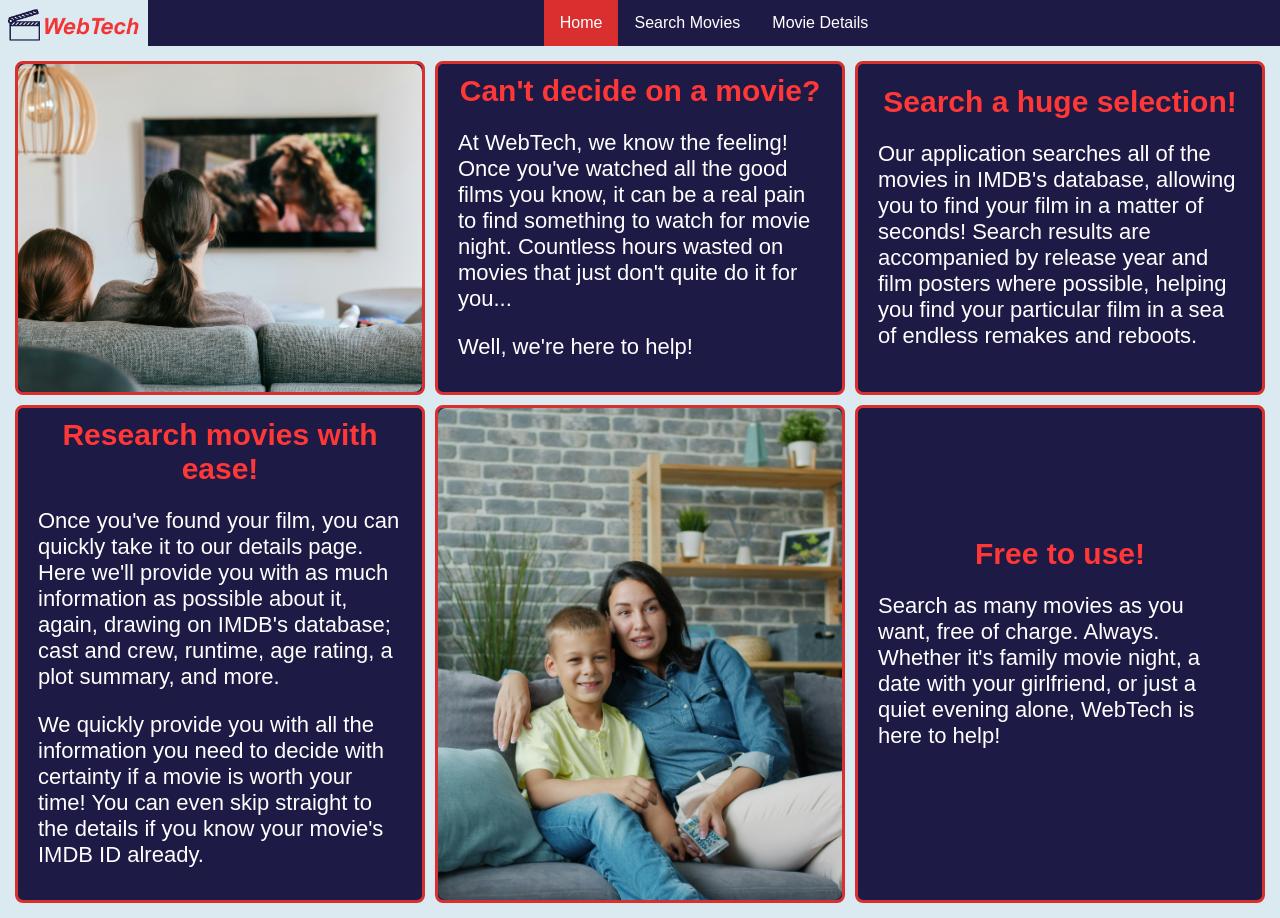
<file: index.html>
<!-- Lang attribute helps accessibility (e.g. screen readers). -->
<html lang="en-GB">
    <head>
        <link rel="stylesheet" href="style.css">
        <title>WebTech Movie Database: Search</title>
        <meta name="viewport" content="width=device-width, initial-scale=1.0">
    </head>
    <body>
        <nav>
            <!-- Add WebTech logo to navigation bar. -->
            <div class="nav-logo">
                <img src="WebTechLogo.png" alt="">
            </div> 
            <!-- Navigation bar for the three pages. --> 
            <ul>
                <li><a href="index.html" class="active">Home</a></li>
                <li><a href="movieSearch.html">Search Movies</a></li>
                <li><a href="movieDetails.html">Movie Details</a></li>
            </ul>
        </nav>
        <div class="content-container">
            <!-- Grid containing 6 boxes with some frontpage content.-->
            <div class="frontpage-fluff">
                <div class="fluff-box fluff-image">
                    <!-- Images on this page are purely decorative, and have no
                     bearing on the function/ content of the website, so no
                     alt text is necessary. -->
                    <img src="DuoWatchingTV.jpg" alt="">
                </div>
                <div class="fluff-box fluff-text">
                    <span class="fluff-box-title">
                        Can't decide on a movie?
                    </span>
                    <p class="fluff-box-content">
                        At WebTech, we know the feeling! Once you've watched all the good films you know, it
                        can be a real pain to find something to watch for movie night. Countless
                        hours wasted on movies that just don't quite do it for you...
                    </p>
                    <p class="fluff-box-content">
                        Well, we're here to help!
                    </p>
                </div>
                <div class="fluff-box fluff-text">
                    <span class="fluff-box-title">
                        Search a huge selection!
                    </span>
                    <p class="fluff-box-content">
                        Our application searches all of the movies in IMDB's database, allowing you to
                        find your film in a matter of seconds! Search results are accompanied by release
                        year and film posters where possible, helping you find your particular film in
                        a sea of endless remakes and reboots.
                    </p>
                </div>
                <div class="fluff-box fluff-text">
                    <span class="fluff-box-title">
                        Research movies with ease!
                    </span>
                    <p class="fluff-box-content">
                        Once you've found your film, you can quickly take it to our details page. Here we'll
                        provide you with as much information as possible about it, again, drawing on IMDB's
                        database; cast and crew, runtime, age rating, a plot summary, and more.
                    </p>
                    <p class="fluff-box-content">
                        We quickly provide you with all the information you need to decide with certainty if
                        a movie is worth your time! You can even skip straight to the details if you know your
                        movie's IMDB ID already.
                    </p>

                </div>
                <div class="fluff-box fluff-image">
                    <!-- Images on this page are purely decorative, and have no
                     bearing on the function/ content of the website, so no
                     alt text is necessary. -->
                    <img class="fluff-2" src="SofaDuo.jpg" alt="">
                </div>
                <div class="fluff-box fluff-text">
                    <span class="fluff-box-title">
                        Free to use!
                    </span>
                    <p class="fluff-box-content">
                        Search as many movies as you want, free of charge. Always. Whether it's family movie
                        night, a date with your girlfriend, or just a quiet evening alone, WebTech is here
                        to help!
                    </p>
                </div>
            </div>
        </div>
    </body>
</html>
</file>
<file: style.css>
/* Set the font for the entire website.
Also set the default background colour,
and remove the margin so there's no ugly borders. */
body {
  background-color: #dbeaf1;
  margin: 0px;
  font-family: Arial, Helvetica, sans-serif;
}

/* Nav bar designed for mobile. */
nav {
  background-color: #1d1a45;
  display: flex;
  flex-direction: column;
  align-items: center;
}

/* Div containing the WebTech logo. Same
background colour as the logo. Re-sizable
div containing the logo essentially creates
a 'banner' with the WebTech logo above the
mobile nav bar. */
.nav-logo {
  height: 46px;
  background-color: #dbeaf1;
  display: flex;
  justify-content: center;
  width: 100%;
}

/* Remove list decoration (e.g. bullet points by each item),
remove margin/ padding so that the nav-bar is smooth with the 
options with no border. Flex-direction: column makes the
nav bar vertical, which is suitable for mobile devices. */
ul {
  list-style-type: none;
  margin: 0;
  padding: 0;
  display: flex;
  width: 100%;
  justify-content: center;
  flex-direction: column;
  align-items: left;
}

/* Padding creates a 'box' around the text to space out the items,
making them easier to tap on mobile. White text creates visual contrast
from the background, aiding accessibility. Also remove the underline
from the text (as they're links, which normally are underlined). */
ul li a { 
  display: block;
  color: white;
  padding: 14px 16px;
  text-decoration: none;
  text-align: center;
}

/* Colour shift when hovering a cursor over a nav bar item. This
is for desktop use, but it has no negative impact on the site's
mobile-friendliness, so it isn't locked behind media queries
(this also means it works in a very small browser window). */
ul li a:hover {
  background-color: #981919;
}

/* The active page's nav link is coloured bright red, so it's clear
to the user what page they are on. This also overrides the hover
colour-change, so the user can't get mixed up what page they're on
even if they are hovering over the active page's link.*/
ul li a.active {
  /* Colour changed from original WebTech design
  guidelines for accessibility purposes (colour contrast). */
  background-color: #da2f2f;
}

/* Set the default for the main page content to be centre-aligned
text, as well as set the size. Add some padding around the page so
that content isn't going right up to the edges, which could be hard
to read (e.g. maybe the user has a phone case that obstructs some of
the screen edge). */
.content-container {
  padding: 10px;
  font-size: 30px;
  text-align: center;
}

/* Grid display for the content boxes on the first page.
Grids can be easily adjusted via media queries as screen
size increases, making the page suitable for tablets and
desktop too. Default puts all content boxes on top of one
another, suitable for scrolling through on mobile.*/
/* The other pages' search results also use a grid-based
layout, so they share the same CSS here. */
.frontpage-fluff, .search-results, .details-results {
  display: grid;
  grid-template-columns: repeat(1, minmax(0, 1fr));
}

/* Content across the site will be displayed in different boxes.
While there are different types, they share common colours (chosen
with colour contrast/ accessibility in mind) and layout elements,
making the entire site visually consistent. */
.movie-box, .title-bar, .detail-box, .fluff-box, .error-box {
  background-color: #1d1a45;
  color: white;
  border: 3px solid #da2f2f;
  padding: 10px;
  margin: 5px;
  border-radius: 8px;
}

/* Error boxes show up when a search yields no results, and are
differently shaped to be in-line with the size and position of
the search forms. */
.error-box {
  justify-self: center;
  width: 90%;
  max-width: 530px;
}

/* Aligning the content in the center (vertically) evenly spreads
any empty space between the areas above and below the content,
which is more visually appealing than a large gap below the text. */
.detail-box, .fluff-text {
  align-content: center;
}

/* No padding combined with image height/ width 100% (see below)
makes the image take up the entire box, with no dark blue borders. */
.fluff-image {
  padding: 0;
}

.fluff-image img {
  width: 100%;
  height: 100%;
  object-fit: cover;
}

/* When displayed in thinner boxes, such as on smaller mobile
screens, part of the image gets cut off (by design).
Object-position is used here to manipulate which part of the
image stays on screen. */
.fluff-2 {
  object-position: 75% 50%;
}

/* Set the text colour and size of the frontpage box titles,
as well as making the text bold. */
.fluff-box-title {
  /* Colour changed from original Web Tech design
  guidelines for accessibility purposes (colour contrast). */
  color: #ff3737;
  font-weight: bold;
  font-size: 30px;
}

/* Set the text size of the frontpage box content, and make the
text go left-to-right like normal writing, instead of being centered.
Extra left/right padding leaves larger gaps between the edges of the
box and the text, which makes it easier to read/ more visually pleasant. */
.fluff-box-content {
  font-size: 22px;
  text-align: left;
  padding-left: 10px; 
  padding-right: 10px;
}

/* Grid column has been used to center the title bar/ error box within a grid.
These two items are intended to have an entire row to themselves, hence the
centering (they don't need to share any space with other elements.*/
.title-bar, .error-box {
  grid-column: 1/-1;
  font-weight: bold;
}

/* During a movie search, the search result boxes contain the movie's poster.
Each one is cut down to a small square for visual consistency purposes. Align
content: center is used so that the center of the poster (which is probably the
most important part) is kept during this cropping. The background colour is set to
gray for if a poster can't be found. Also set a red border for visual appeal, and
to make the poster borders distinct from the rest of the box.*/
.movie-box-poster-img {
  object-fit: cover;
  height: 250px;
  width: 250px;
  background-color: grey;
  align-content: center;
  border: 2px solid #da2f2f;
}

/* When viewing a movie's full details, the poster is instead shown in full.
The size of the poster is adjusted depending on screen size, but the full
image is maintained regardless. */
.detail-box img {
  width: 100%;
  object-fit: scale-down;
}

/* Text in the movie search results is truncated if it
goes on too long, to prevent some boxes taking up too
much space. */
.movie-box-text {
  overflow: hidden;
  white-space: nowrap;
  text-overflow: ellipsis;
}

/* Should the poster in the search boxes be bigger than
the search box, scale it down. I don't think this is possible,
but just incase. The 4px bottom margin adds a small gap between
the poster and text on the search box; visual appeal stuff. */
.movie-box-poster {
  object-fit: cover;
  margin-bottom: 4px;
}

/* Set the font size of box titles, whether they be for
search results, movie details. Error text (no search results)
also uses the same format. Make the text bold too. */
.movie-box-text-title, .detail-box-title, .error-box-title {
  font-size: 24px;
  font-weight: bold;
}

/* During a search, the year of the movie is displayed below it's
title. The year text is made smaller, and put into italics. */
.movie-box-text-year {
  font-size: 20px;
  font-style: italic;
  margin: 0px;
  margin-bottom: 4px;
}

/* Set the font for text on images (relevant for when posters
can't be found. */
img {
  font-size: 20px;
  border-radius: 8px;
}

/* Visual formatting for buttons, which appear with some frequency
across the site. Mostly visual stuff, but appropriate size/ colour
considerations have been made to make it easy to read for people
with visual impairments. Cursor: pointer turns the mouse into a
'clicking finger' icon when hovering over the button; not relevant
to mobile design, but harmless enough not to be locked behind
media queries. Form submit buttons are, essentially, just buttons,
so they share a lot of visual formatting. There's a few visual
distinctions below, mainly due to the kinds/ colours of containers
that they're located on.*/
button, input[type=submit] {
  display: block;
  text-align: center;
  width: 100%;
  background-color: #da2f2f;
  color: white;
  font-size: 18px;
  padding: 11px;
  border-radius: 8px;
  cursor: pointer;
}

/* The same colour-changing hovering effect as the nav bar. */
button:hover, input[type=submit]:hover {
  background-color: #981919;
}

button {
  margin: auto;
  border-color: white;
}

input[type=submit] {
  margin: 10px auto;
  border: 2px solid #aaa;
}

/* Containers for the HTML forms. Centered on the page, and capped
to not stretch across the whole page on a wide screen (e.g. a tablet);
a 1000px-long text box is quite ugly, and might be hard to use. */
.search-container, .details-container {
  margin: auto;
  padding: 10px;
  font-size: 40px;
  width: 90%;
  max-width: 530px;
}

/* A bit more visual stuff, like setting the font size, for the
HTML forms. */
.search-form, .details-search-form {
  padding-top: 10px;
  text-align: start;
  font-size: 20px;
}

label {
  padding-top: 8px;
  display: block;
}

/* Visual formatting for the text input boxes, alongside
determining their layout within the HTML form area. */
input[type=text] {
  font-size: 18px;
  display: inline-block;
  border-radius: 8px;
  width: 100%;
  padding: 14px;
  border: 1px solid #aaa;
}

/* "Second-form" items, alongside "left-label" and "right-label"
are used for the "Search Movies" form. It takes three inputs, but
the year and number of results inputs will be smaller than the
title input, so this CSS is used to place those two input fields
in-line with one-another on the second row. */
.second-form-row {
  display: block;
}

.second-form-row input[type=text] {
  display: inline-block;
  width: 59%;
}

.second-form-row label {
  display: inline-block;
}

.left-label {
  width: 59%;
}

.right-label {
  width: 39%;
}

.second-form-row select {
  display: inline-block;
  width: 39%;
  font-size: 18px;
  padding: 12px;
  border-radius: 8px;
  box-sizing: border-box;

}

/* Font size for all the boxes' content on the detail page. */
.detail-title, .detail-content, .detail-content-solo {
  font-size: 18px;
}

/* Make the text of sub-titles on detail boxes red, bold, and snug
next to the content they're sub-titles for. The red is slightly different
to the WebTech design guidelines for accessibility purposes (colour contrast). */
.detail-title {
  color: #ff3737;
  font-weight: bold;
  margin-bottom: 0;
  padding-bottom: 0;
}

.detail-content {
  margin-top: 0;
  padding-top: 0;
}

/* These media queries concern adjusting the visual format/ layout of the
webpage depending on screen size. This is relevant to devices with larger
screens, like tablets or desktops. */
@media screen and (min-width: 620px) {
  /* Set the different grids to be two columns wide instead of one. */
  .search-results, .details-results, .frontpage-fluff {
    grid-template-columns: repeat(2, minmax(0, 1fr));
  }
  /* Slighlty increase the font size for larger screens. */
  .search-form, .details-search-form {
  font-size: 22px;
  } 
}
/* This is getting to sizes used by very large tablets and
desktops. Very few mobile phones will be of this size, even in landscape. */
@media (min-width: 930px) {
  .search-results, .details-results, .frontpage-fluff {
    grid-template-columns: repeat(3, minmax(0, 1fr));
  }
  /* Set the nav bar to be horizontal instead of vertical, which is more suitable for
  larger screens. Adjust the nav bar accordingly to look right and have the items in-line
  with each other. */
  nav {
    flex-direction: row;
    align-items: normal;
  }
  .nav-logo {
    width: auto;
  }
  ul {
    flex-direction: row;
    align-items: center;
  }
  ul li a {
    display: flex;
  }
}

/* Larger screen sizes just increase the number of columns used
in the various grid elements. */
@media (min-width: 1240px) {
  .search-results, .details-results {
    grid-template-columns: repeat(4, minmax(0, 1fr));
  }
}
</file>
